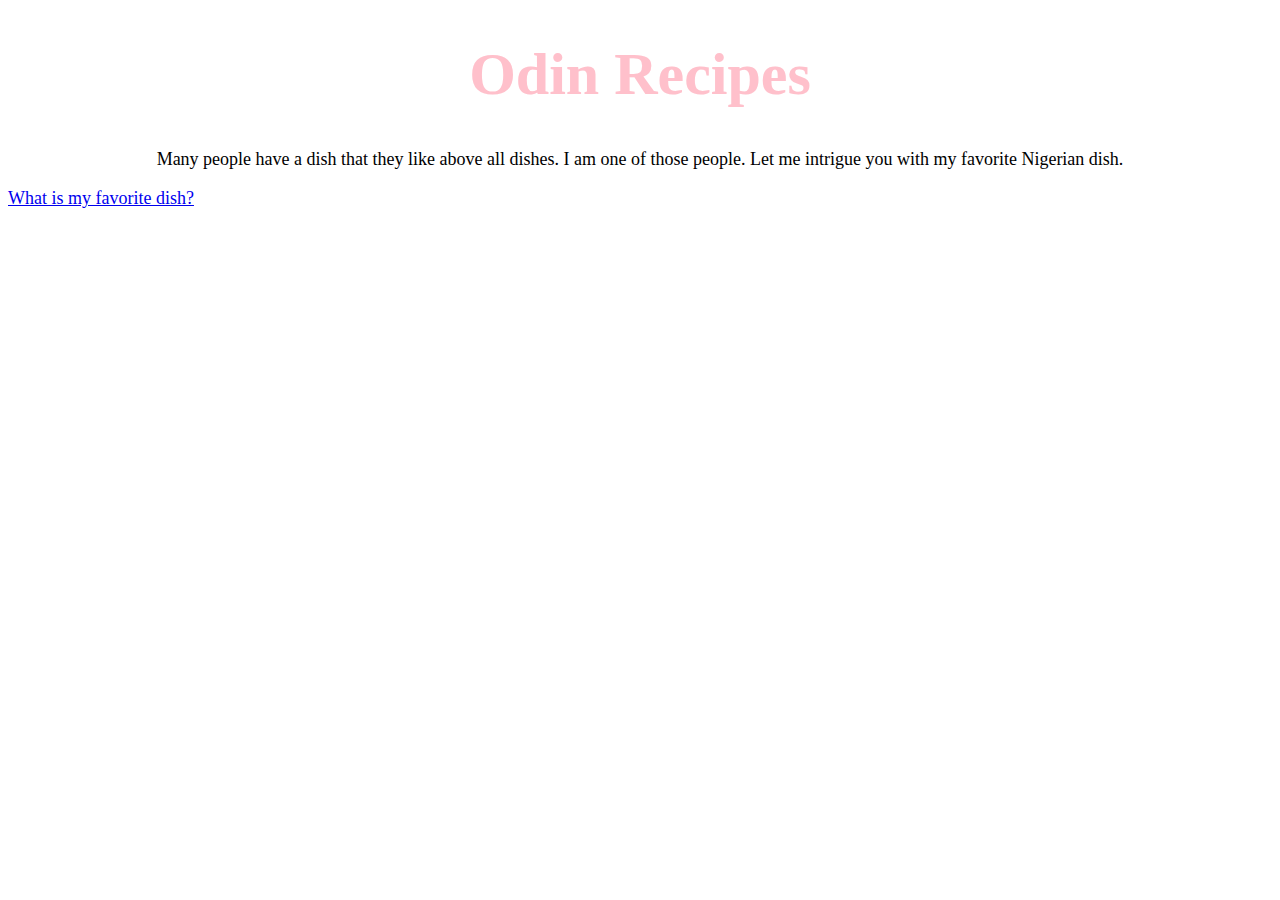
<file: index.html>
<!DOCTYPE html>
<html lang="en">
<head>
    <meta charset="UTF-8">
    <meta http-equiv="X-UA-Compatible" content="IE=edge">
    <meta name="viewport" content="width=device-width, initial-scale=1.0">
    <title>NumberOneRecipe</title>
    <link rel="stylesheet" href="styles.css">
</head>
<body>
    <h1>Odin Recipes</h1>
    <p> Many people have a dish that they like above all dishes. I am one of those people. Let me intrigue you with my favorite Nigerian dish.</p>
    <a href="food/PlantainAndYam.html">What is my favorite dish?</a>
</body>
</html>
</file>
<file: styles.css>
* {
    font-size:18px;
    font-family:Georgia, 'Times New Roman', Times, serif;
}

h1 {
    text-align:center;
    font-size:60px;
    color:pink;
}

p {
    text-align:center;
}

a {
    align-content:center;
}
</file>
